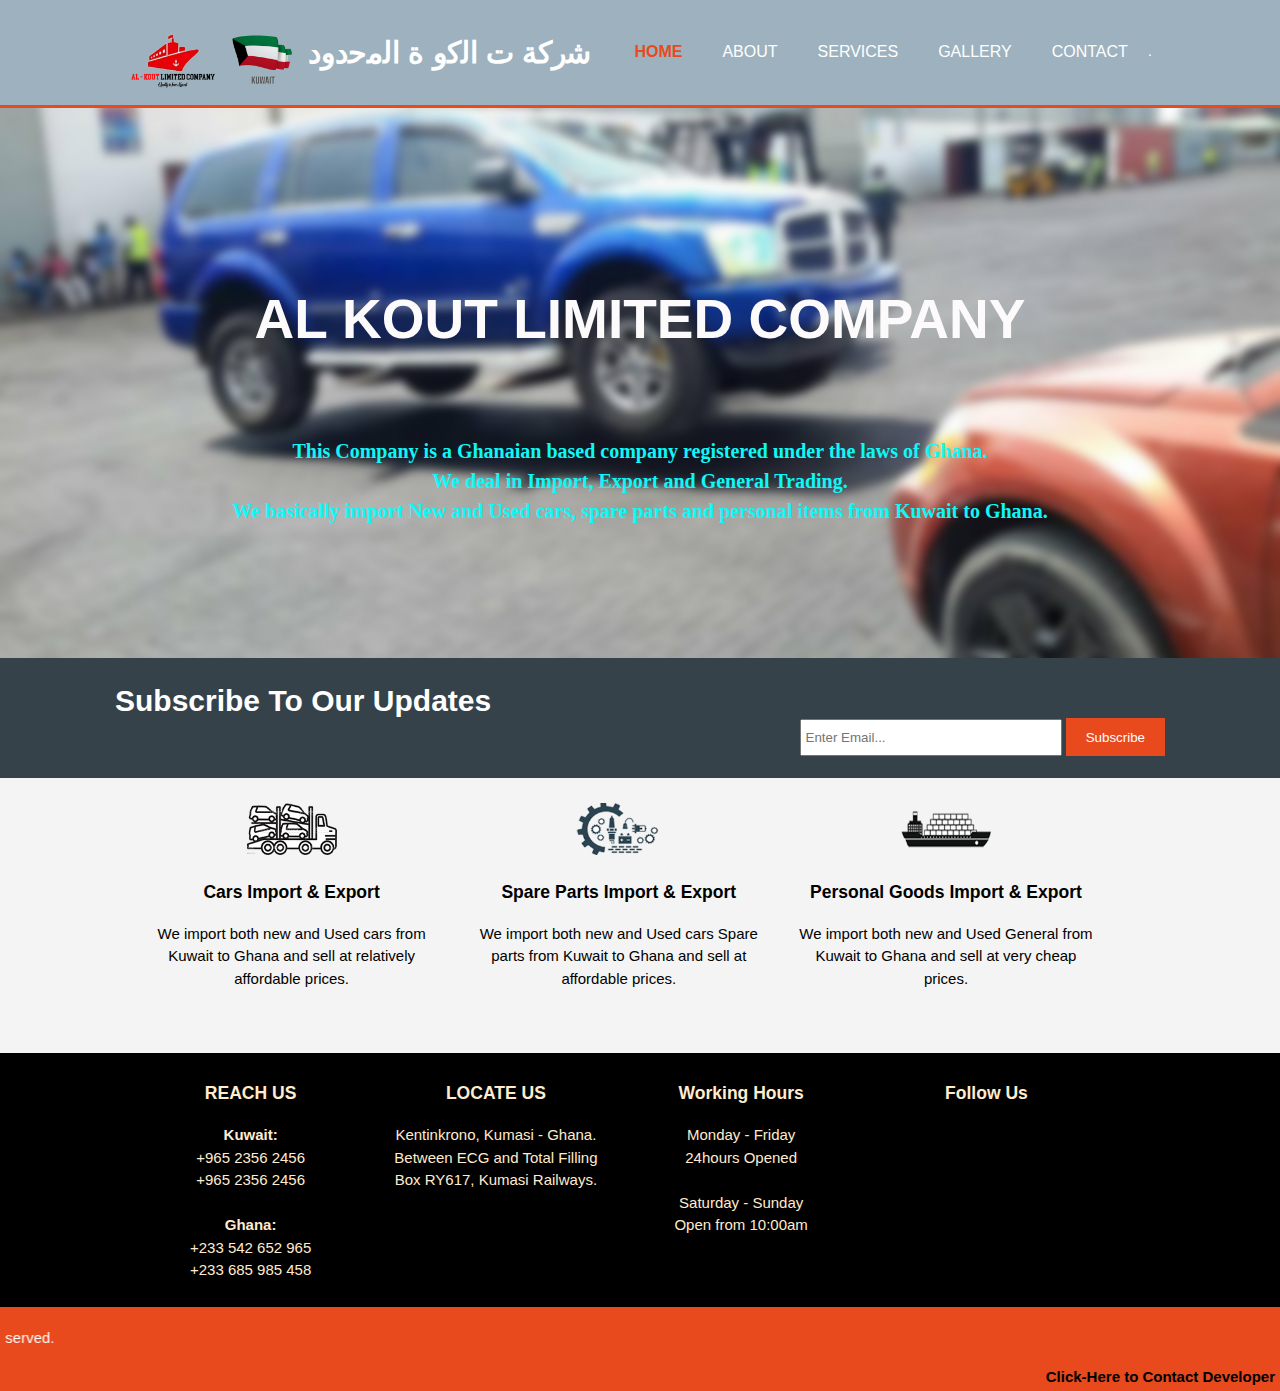
<file: index.html>
<!DOCTYPE html>
<html lang="en">
<head>
    <meta charset="UTF-8">
    <meta http-equiv="X-UA-Compatible" content="IE=edge">
    <meta name="viewport" content="width=device-width, initial-scale=1.0">
    <title>HOME - Al Kout Limited Company</title>
   <link rel="stylesheet" href="index.css">
</head>
<body>
    <header>
        <div class="container">
            <div id="branding">
                <img class="highlight" src="Al-Kout.png" alt="Company Logo">
                <h1>ﺷرﻛﺔ ت اﻟﻛو ة اﻟﻣﺣدود</h1>
                <img class="flag" src="Kuwait.png" alt="Kuwait flag">
        </div>            

        <nav>
            <ul>
                <li class="current"><a href="index.html">HOME</a></li>
                <li><a href="about.html">ABOUT</a></li>
                <li><a href="services.html">SERVICES</a></li>
                <li><a href="gallery.html">GALLERY</a></li>
                <li><a href="contact.html">CONTACT</a></li>.
            </ul>
        </nav>
          </div>

          
          <a class="social-icon" href="http://twitter.com/KoutCompany" target="_blank">
            <ion-icon name="logo-twitter"></ion-icon>
        </a>
        <a class="social-icon" href="https://www.facebook.com/Alkout-limited-company-107388635064759/" target="_blank">
        <ion-icon name="logo-facebook"></ion-icon>
        </a>
        <a class="social-icon" href="http://instagram.com/alkoutlimited" target="_blank">
        <ion-icon name="logo-instagram"></ion-icon>
        </a>
        <a class="social-icon" id="gmail" href="mailto:alkoutlimitedcompany@gmail.com" target="_blank">
            <ion-icon name="mail"></ion-icon>
        <a class="social-icon" href="http://wa.me/233241212575" target="_blank">
            <ion-icon name="logo-whatsapp"></ion-icon>
            </a>
        <a class="social-icon" href="https://www.facebook.com/Alkout-limited-company-107388635064759/" target="_blank">
            <ion-icon name="logo-messenger"></ion-icon>
        </a>

    </header>

        <section  id="showcase">
            <div class="container">
                <h1 id="animate" >AL KOUT LIMITED COMPANY</h1>
                <br>
                <br>
                <p> <strong> This Company is a Ghanaian based company registered under the laws of Ghana. <br>
                    We deal in Import, Export and General Trading. <br>
                    We basically import New and 
                    Used cars, spare parts and personal items from Kuwait to Ghana.</strong></p>


            </div>
        </section>

        <section id="updates">
            <h1>Subscribe To Our Updates</h1>
            <br>
            <br>
            <form>
                <input type="email" placeholder="Enter Email..." required>
                <button type="submit" class="button_1">Subscribe</button>
            </form>
            <br><br> 
        </section>

        <section id="boxes">
            <div class="container">
                <div class="box">
                    <img src="cars5xx.png">
                    <h3>Cars Import & Export</h3>
                    <p>We import both new and Used cars from Kuwait to Ghana and sell at
                       relatively affordable prices.</p>
                </div>

                <div class="box" id="t2">
                    <img src="spareparts5xx.png">
                    <h3>Spare Parts Import & Export</h3>
                    <p>We import both new and Used cars Spare parts from Kuwait to Ghana
                       and sell at affordable prices.</p>
                </div>

                <div class="box" id="t3">
                    <img src="shipping5xx.png">
                    <h3>Personal Goods Import & Export</h3>
                    <p>We import both new and Used General from Kuwait to Ghana and sell
                       at very cheap prices.</p>
                </div>

            </div>
        </section>
        <br>


        <section id="down">
            <div class="container">
                <div class="box">
                    <h3>REACH US</h3>
                    <p><strong>Kuwait:</strong>  <br>            
                        +965 2356 2456 <br>             
                        +965 2356 2456 <br>          
                        <br>
                        <strong>Ghana:</strong><br>
                       +233 542 652 965 <br> 
                       +233 685 985 458 <br></p>
                </div>

                <div class="box" id="t2">
                    <h3>LOCATE US</h3>
                    <p>Kentinkrono, Kumasi - Ghana. <br>
                        Between ECG and Total Filling <br>
                        Box RY617, Kumasi Railways.</p>
                </div>

                <div class="box" id="t3">
                    <h3>Working Hours</h3>
                    <p>Monday - Friday <br>
                        24hours Opened <br> <br>
                        Saturday - Sunday <br>
                        Open from 10:00am
                    </p>
                </div>

                <div class="box" id="t3">
                                                <h3>Follow Us</h3>
                    <p> 
                        <a class="social-icon" href="http://twitter.com/KoutCompany" target="_blank">
                            <ion-icon name="logo-twitter"></ion-icon>
                        </a>
                        <a class="social-icon" href="https://www.facebook.com/Alkout-limited-company-107388635064759/" target="_blank">
                        <ion-icon name="logo-facebook"></ion-icon>
                        </a>
                        <a class="social-icon" href="http://instagram.com/alkoutlimited" target="_blank">
                        <ion-icon name="logo-instagram"></ion-icon>
                        </a>
                        <a class="social-icon" id="gmail" href="mailto:alkoutlimitedcompany@gmail.com" target="_blank">
                            <ion-icon name="mail"></ion-icon>
                        <a class="social-icon" href="http://wa.me/233241212575" target="_blank">
                            <ion-icon name="logo-whatsapp"></ion-icon>
                            </a>
                        <a class="social-icon" href="https://www.facebook.com/Alkout-limited-company-107388635064759/" target="_blank">
                            <ion-icon name="logo-messenger"></ion-icon>
                        </a>
                    </p>
                </div>

            </div>
        </section>

       
        <footer>
          <marquee behavior="scroll" direction="right"><p>alkoutghana.com, Copyright &copy;2021  All Rights Reserved. </p> </marquee>
            <p> <a href="https://wa.me/233241212575" target="_blank">Click-Here to Contact Developer</a></p>               
            
            
        </footer>
        <script src="https://unpkg.com/ionicons@4.5.10-0/dist/ionicons.js></script>
</body>
</html>
</file>
<file: index.css>
/*Social icons*/

.social-icon {
    color: cyan;
    float: right;
    margin: 0;
    margin-right: 10px;
    margin-top: -20px;
}

.social-icon:hover{
    color: rgb(93, 93, 158);
    transform: scale(1.3);
    
}

 .container #branding img{
    width: 90px;
    margin-right: 0;
    margin-top: -15px;
    float: left;
}
span #al {
    width: 150px;
}


body {
    font: 15px/1.5 arial, Helvetica, sans-serif;
    padding:0;
    margin: 0;
    background-color: #f4f4f4;
}

/* Global */
.container {
    width: 80%;
    margin: auto;
    overflow: hidden;
}
ul {
    margin: 0;
    padding: 0;
}
.button_1{
    height: 38px;
    background: #e8491d;
    border: 0;
    padding-left: 20px;
    padding-right: 20px;
    color: #ffffff;
}
.dark {
    padding: 15px;
    background: #35424a;
    color: #ffffff;
    margin-top: 10px;
    margin-bottom: 10px;
}
/* header*/
header {
    background: #9db2be;
    color: #ffffff;
    padding-top: 30px;
    min-height: 70px;
    border-bottom: #e8491d 3px solid;
}
header a {
    color: #ffffff;
    text-decoration: none;
    text-transform: uppercase;
    font-size: 16px;
}
header li {
    float: left;
    display: inline;
    padding: 0 20px 0 20px;
}
header #branding {
    float: left;
}
header #branding h1 {
    margin: 0;
    float: right;
}
header nav {
    float: right;
    margin-top: 10px;
}
header .current a {
    color: #e8491d;
    font-weight: bold;
}
header a:hover {
    color: #242f94;
    font-weight: bold;

}
/* showcase*/
#showcase {
    min-height: 400px;
    background: url('imported16.jpg')no-repeat;
    background-position: center;
    padding-top: 150px;
    background-size: cover;
    text-align: center;
    color: rgb(16, 247, 247);
    font-family: monospace;
}
#showcase h1{
    margin-top: 20px;
    font-size: 55px;
    margin-bottom: 10px;
    color: rgb(252, 250, 250);
    font-family: arial;
    font-weight: bolder;
}

#showcase p {
    font-size: 20px;
    font-family: serif;
}
/*updates*/
#updates {
    padding: 15px;
    color: #ffffff;
    background: #35424a;
}
#updates h1{
    float: left;
    margin-left: 100px;
    margin-top: 5px;
}
#updates form {
    float: right; 
    margin-top: px;
    margin-right: 100px;
}
#updates form [type="email"] {
    padding: 4px;
    height: 25px;
    width: 250px;
}
/*Boxes*/
#boxes {
    margin-top: 15px;
}

#boxes .box {
    float:left;
    text-align: center;
    width: 30%;
    padding: 10px;
}

#boxes .box img {
    width: 90px;
}
/*asidebar*/
aside#sidebar {
    float:right;
    width: 300px;
    margin-top: 10px;
}
aside#asidebar .details input, aside#sidebar .details textarea {
    width: 90%;
    padding: 5px;
}
/*main-col*/
article#main-col {
    float: left;
    width: 65%;
}
article.info#main-col {
    width: 500px;
} 
 /*services*/
 ul#services li{
list-style: none;
padding: 20px;
border: #cccccc solid 1px;
margin-bottom: 5px;
background: #e6e6e6;
 }
 ul#services #info {
     font-size: 15px;
     text-decoration: none;
 }
 ul#services #info p {
     font-size: 20px;
     color: rgb(55, 6, 100);
 }

 footer {
     background-color: #e8491d;
     padding: 5px;
     color: #ffffff;
     text-align: center;
 }
 footer a {
     float: right;
     margin-top: -20px;
     color: black;
     text-decoration: none;
     font-weight: bold;
 }
 footer a:hover {
     transform: scale(1.0);
     color: blanchedalmond;
     font-weight: bold;
 }
 #down {
     background-color: black;
    margin-top: 15px;
    color: blanchedalmond;
}

#down .box {
    float:left;
    text-align: center;
    width: 22%;
    padding: 10px;
}
 /*about images*/
 section .images img {
     width: 250px;
     padding: 5px;
 }
 section .imagess {
   margin-left: 135px;
 }
    section #bk {
    background: dimgrey;
 }
 section#mid-about {
    background-color: #754f44;
    padding: 0px;
    color: #ffffff;
    text-align: center;
 }
 /*gallery*/
    .gallery img {
    float: none;
    width: 650px;
    margin-top: 10px;
    margin-left: 20px;
 }
 .gallery h3 {
     text-align: center;
     font-size: 16px;
     color: rgb(28, 196, 13);
     font-weight: bolder;
 }
 .gallery a:hover {
    transform: scale(1.4);
    color: darkorange;
    font-weight: bolder;
 }
 video {
     width: 440px;
     margin-top: 5px;
     margin-left: 5px;
 }
</file>
